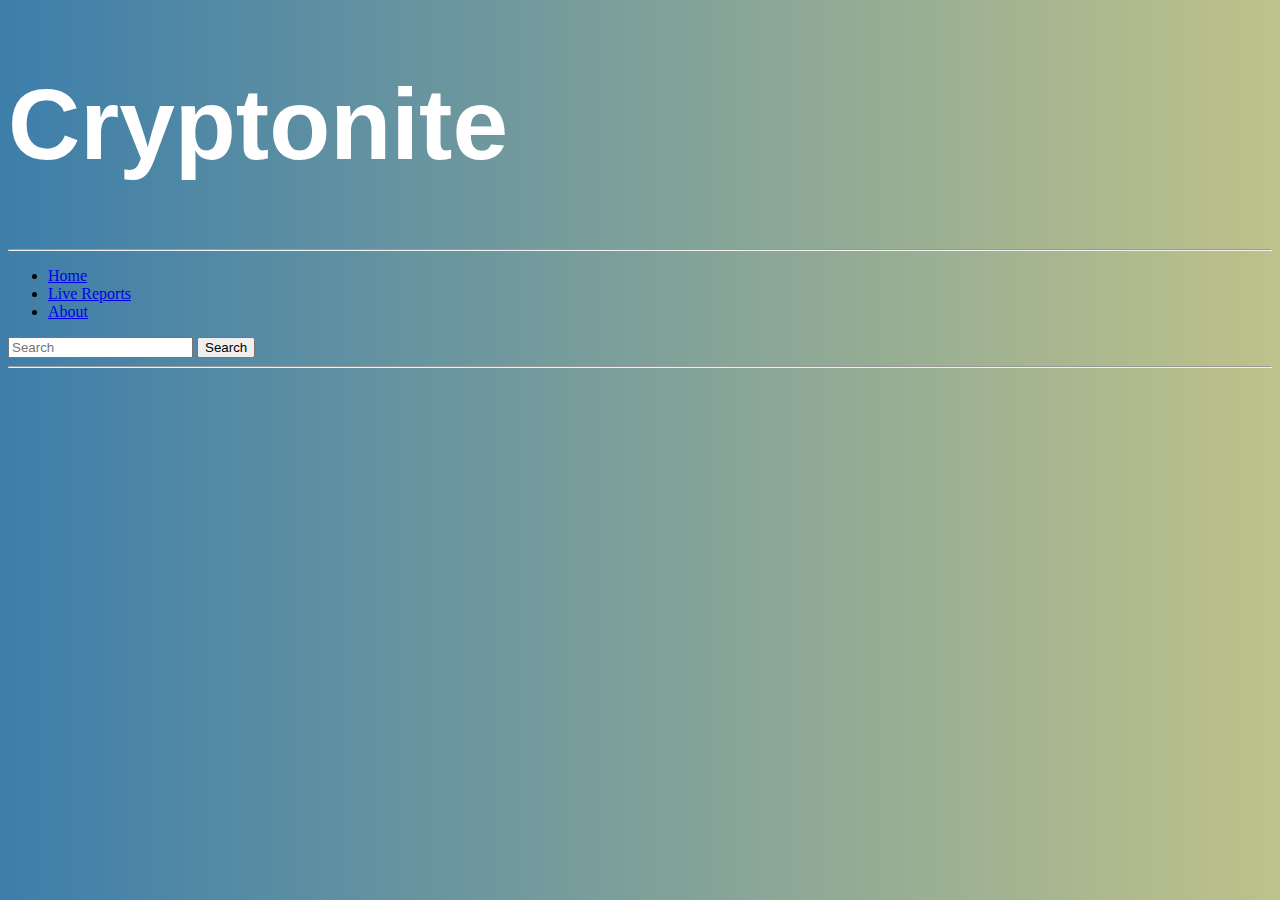
<file: index.html>
<!DOCTYPE html>
<html lang="en">

<head>
    <meta charset="UTF-8">
    <meta name="viewport" content="width=device-width, initial-scale=1.0">
    <title>Project2</title>
    <script src="https://ajax.googleapis.com/ajax/libs/jquery/3.5.1/jquery.min.js"></script>
    <link rel="stylesheet" href="https://stackpath.bootstrapcdn.com/bootstrap/4.5.0/css/bootstrap.min.css"
        integrity="sha384-9aIt2nRpC12Uk9gS9baDl411NQApFmC26EwAOH8WgZl5MYYxFfc+NcPb1dKGj7Sk" crossorigin="anonymous">
    <link rel="stylesheet" href="style.css">
    <script src="pace/pace.js"></script>
    <script type="text/javascript" src="https://canvasjs.com/assets/script/canvasjs.min.js"></script>
    <script src="https://maxcdn.bootstrapcdn.com/bootstrap/4.5.0/js/bootstrap.min.js"></script>

</head>

<body>
    <div class="title">
        <h1>Cryptonite</h1>
    </div>
    <hr>
    <nav class="navbar navbar-expand-lg navbar-light bg-light">
        <ul class="navbar-nav mr-auto mt-2 mt-lg-0">
            <li class="nav-item active"><a class="nav-link" href="#">Home</a></li>
            <li class="nav-item active"><a class="nav-link" href="#">Live Reports</a></li>
            <li class="nav-item active"><a class="nav-link" href="#">About</a></li>
        </ul>
        <form class="form-inline">
            <input class="form-control mr-sm-2" type="search" placeholder="Search" aria-label="Search" id="searchInput">
            <button class="btn btn-outline-success my-2 my-sm-0" type="submit" id="search-btn">Search</button>
        </form>
    </nav>
    <hr>
    <main class="link-outlet"></main>
    <dialog id="myDialog">
        <div class="modal-header">
            <h5 class="modal-title">You Have Selected More Then 5 Coins For Live Report.</h5>
        </div>
        <div class="modal-body">
            <p>Only 5 Chosen Coins Are Allowed, Please Choose Your Action</p>
        </div>
        <div id="coinsPanel"></div>
        </div>
        <div class="modal-footer">
            <button id="saveCoins" onclick="saveChanges()" type="button" class="btn btn-primary">Save changes</button>
            <button type="button" onclick="closeModal()" class="btn btn-secondary" data-dismiss="modal">Close</button>
    </dialog>
    <script type="module" src="./app.js"></script>
</body>

</html>
</file>
<file: style.css>
h1{
    font-family: Arial, Helvetica, sans-serif;
    color:white;
    font-weight: bold;
    font-size: 100px;
    }

    main{
      padding: 10px;
    display: flex;
    flex-direction: row;
    flex-wrap: wrap;
    } 

    .card{
    width: 350px;
    height: 350px;
    margin: 5px;
    background-color: lightgray;
    border-radius: 20px;
    }

    .div_toggle{
      position: absolute;
      right:0;
    }

    .cardInfo{
    width: 350px;
    height: 350px;
    z-index: 10;
    }

    .card-body{
    position: relative;
    }

    .div-btn{
    position: absolute;
    bottom: 0;
    margin-bottom: 15px;
    }
    
    .back{
        display: none;
    }
  
    .pace {
        -webkit-pointer-events: none;
        pointer-events: none;
      
        -webkit-user-select: none;
        -moz-user-select: none;
        user-select: none;
      
        -webkit-box-sizing: border-box;
        -moz-box-sizing: border-box;
        -ms-box-sizing: border-box;
        -o-box-sizing: border-box;
        box-sizing: border-box;
      
        -webkit-border-radius: 10px;
        -moz-border-radius: 10px;
        border-radius: 10px;
      
        -webkit-background-clip: padding-box;
        -moz-background-clip: padding;
        background-clip: padding-box;
      
        z-index: 2000;
        position: fixed;
        margin: auto;
        top: 12px;
        left: 0;
        right: 0;
        bottom: 0;
        width: 200px;
        height: 50px;
        overflow: hidden;
      }
   
      .pace .pace-progress {
        -webkit-box-sizing: border-box;
        -moz-box-sizing: border-box;
        -ms-box-sizing: border-box;
        -o-box-sizing: border-box;
        box-sizing: border-box;
      
        -webkit-border-radius: 2px;
        -moz-border-radius: 2px;
        border-radius: 2px;
      
        -webkit-background-clip: padding-box;
        -moz-background-clip: padding;
        background-clip: padding-box;
      
        -webkit-transform: translate3d(0, 0, 0);
        transform: translate3d(0, 0, 0);
      
        display: block;
        position: absolute;
        right: 100%;
        margin-right: -7px;
        width: 93%;
        top: 7px;
        height: 14px;
        font-size: 12px;
        background: #9da5aa;
        color: #9da5aa;
        line-height: 60px;
        font-weight: bold;
        font-family: Helvetica, Arial, "Lucida Grande", sans-serif;
      
        -webkit-box-shadow: 120px 0 #fff, 240px 0 #fff;
        -ms-box-shadow: 120px 0 #fff, 240px 0 #fff;
        box-shadow: 120px 0 #fff, 240px 0 #fff;
      }
      
      .pace .pace-progress:after {
        content: attr(data-progress-text);
        display: inline-block;
        position: fixed;
        width: 45px;
        text-align: right;
        right: 0;
        padding-right: 16px;
        top: 4px;
      }
      
      .pace .pace-progress[data-progress-text="0%"]:after { right: -200px }
      .pace .pace-progress[data-progress-text="1%"]:after { right: -198.14px }
      .pace .pace-progress[data-progress-text="2%"]:after { right: -196.28px }
      .pace .pace-progress[data-progress-text="3%"]:after { right: -194.42px }
      .pace .pace-progress[data-progress-text="4%"]:after { right: -192.56px }
      .pace .pace-progress[data-progress-text="5%"]:after { right: -190.7px }
      .pace .pace-progress[data-progress-text="6%"]:after { right: -188.84px }
      .pace .pace-progress[data-progress-text="7%"]:after { right: -186.98px }
      .pace .pace-progress[data-progress-text="8%"]:after { right: -185.12px }
      .pace .pace-progress[data-progress-text="9%"]:after { right: -183.26px }
      .pace .pace-progress[data-progress-text="10%"]:after { right: -181.4px }
      .pace .pace-progress[data-progress-text="11%"]:after { right: -179.54px }
      .pace .pace-progress[data-progress-text="12%"]:after { right: -177.68px }
      .pace .pace-progress[data-progress-text="13%"]:after { right: -175.82px }
      .pace .pace-progress[data-progress-text="14%"]:after { right: -173.96px }
      .pace .pace-progress[data-progress-text="15%"]:after { right: -172.1px }
      .pace .pace-progress[data-progress-text="16%"]:after { right: -170.24px }
      .pace .pace-progress[data-progress-text="17%"]:after { right: -168.38px }
      .pace .pace-progress[data-progress-text="18%"]:after { right: -166.52px }
      .pace .pace-progress[data-progress-text="19%"]:after { right: -164.66px }
      .pace .pace-progress[data-progress-text="20%"]:after { right: -162.8px }
      .pace .pace-progress[data-progress-text="21%"]:after { right: -160.94px }
      .pace .pace-progress[data-progress-text="22%"]:after { right: -159.08px }
      .pace .pace-progress[data-progress-text="23%"]:after { right: -157.22px }
      .pace .pace-progress[data-progress-text="24%"]:after { right: -155.36px }
      .pace .pace-progress[data-progress-text="25%"]:after { right: -153.5px }
      .pace .pace-progress[data-progress-text="26%"]:after { right: -151.64px }
      .pace .pace-progress[data-progress-text="27%"]:after { right: -149.78px }
      .pace .pace-progress[data-progress-text="28%"]:after { right: -147.92px }
      .pace .pace-progress[data-progress-text="29%"]:after { right: -146.06px }
      .pace .pace-progress[data-progress-text="30%"]:after { right: -144.2px }
      .pace .pace-progress[data-progress-text="31%"]:after { right: -142.34px }
      .pace .pace-progress[data-progress-text="32%"]:after { right: -140.48px }
      .pace .pace-progress[data-progress-text="33%"]:after { right: -138.62px }
      .pace .pace-progress[data-progress-text="34%"]:after { right: -136.76px }
      .pace .pace-progress[data-progress-text="35%"]:after { right: -134.9px }
      .pace .pace-progress[data-progress-text="36%"]:after { right: -133.04px }
      .pace .pace-progress[data-progress-text="37%"]:after { right: -131.18px }
      .pace .pace-progress[data-progress-text="38%"]:after { right: -129.32px }
      .pace .pace-progress[data-progress-text="39%"]:after { right: -127.46px }
      .pace .pace-progress[data-progress-text="40%"]:after { right: -125.6px }
      .pace .pace-progress[data-progress-text="41%"]:after { right: -123.74px }
      .pace .pace-progress[data-progress-text="42%"]:after { right: -121.88px }
      .pace .pace-progress[data-progress-text="43%"]:after { right: -120.02px }
      .pace .pace-progress[data-progress-text="44%"]:after { right: -118.16px }
      .pace .pace-progress[data-progress-text="45%"]:after { right: -116.3px }
      .pace .pace-progress[data-progress-text="46%"]:after { right: -114.44px }
      .pace .pace-progress[data-progress-text="47%"]:after { right: -112.58px }
      .pace .pace-progress[data-progress-text="48%"]:after { right: -110.72px }
      .pace .pace-progress[data-progress-text="49%"]:after { right: -108.86px }
      .pace .pace-progress[data-progress-text="50%"]:after { right: -107px }
      .pace .pace-progress[data-progress-text="51%"]:after { right: -105.14px }
      .pace .pace-progress[data-progress-text="52%"]:after { right: -103.28px }
      .pace .pace-progress[data-progress-text="53%"]:after { right: -101.42px }
      .pace .pace-progress[data-progress-text="54%"]:after { right: -99.56px }
      .pace .pace-progress[data-progress-text="55%"]:after { right: -97.7px }
      .pace .pace-progress[data-progress-text="56%"]:after { right: -95.84px }
      .pace .pace-progress[data-progress-text="57%"]:after { right: -93.98px }
      .pace .pace-progress[data-progress-text="58%"]:after { right: -92.12px }
      .pace .pace-progress[data-progress-text="59%"]:after { right: -90.26px }
      .pace .pace-progress[data-progress-text="60%"]:after { right: -88.4px }
      .pace .pace-progress[data-progress-text="61%"]:after { right: -86.53999999999999px }
      .pace .pace-progress[data-progress-text="62%"]:after { right: -84.68px }
      .pace .pace-progress[data-progress-text="63%"]:after { right: -82.82px }
      .pace .pace-progress[data-progress-text="64%"]:after { right: -80.96000000000001px }
      .pace .pace-progress[data-progress-text="65%"]:after { right: -79.1px }
      .pace .pace-progress[data-progress-text="66%"]:after { right: -77.24px }
      .pace .pace-progress[data-progress-text="67%"]:after { right: -75.38px }
      .pace .pace-progress[data-progress-text="68%"]:after { right: -73.52px }
      .pace .pace-progress[data-progress-text="69%"]:after { right: -71.66px }
      .pace .pace-progress[data-progress-text="70%"]:after { right: -69.8px }
      .pace .pace-progress[data-progress-text="71%"]:after { right: -67.94px }
      .pace .pace-progress[data-progress-text="72%"]:after { right: -66.08px }
      .pace .pace-progress[data-progress-text="73%"]:after { right: -64.22px }
      .pace .pace-progress[data-progress-text="74%"]:after { right: -62.36px }
      .pace .pace-progress[data-progress-text="75%"]:after { right: -60.5px }
      .pace .pace-progress[data-progress-text="76%"]:after { right: -58.64px }
      .pace .pace-progress[data-progress-text="77%"]:after { right: -56.78px }
      .pace .pace-progress[data-progress-text="78%"]:after { right: -54.92px }
      .pace .pace-progress[data-progress-text="79%"]:after { right: -53.06px }
      .pace .pace-progress[data-progress-text="80%"]:after { right: -51.2px }
      .pace .pace-progress[data-progress-text="81%"]:after { right: -49.34px }
      .pace .pace-progress[data-progress-text="82%"]:after { right: -47.480000000000004px }
      .pace .pace-progress[data-progress-text="83%"]:after { right: -45.62px }
      .pace .pace-progress[data-progress-text="84%"]:after { right: -43.76px }
      .pace .pace-progress[data-progress-text="85%"]:after { right: -41.9px }
      .pace .pace-progress[data-progress-text="86%"]:after { right: -40.04px }
      .pace .pace-progress[data-progress-text="87%"]:after { right: -38.18px }
      .pace .pace-progress[data-progress-text="88%"]:after { right: -36.32px }
      .pace .pace-progress[data-progress-text="89%"]:after { right: -34.46px }
      .pace .pace-progress[data-progress-text="90%"]:after { right: -32.6px }
      .pace .pace-progress[data-progress-text="91%"]:after { right: -30.740000000000002px }
      .pace .pace-progress[data-progress-text="92%"]:after { right: -28.880000000000003px }
      .pace .pace-progress[data-progress-text="93%"]:after { right: -27.02px }
      .pace .pace-progress[data-progress-text="94%"]:after { right: -25.16px }
      .pace .pace-progress[data-progress-text="95%"]:after { right: -23.3px }
      .pace .pace-progress[data-progress-text="96%"]:after { right: -21.439999999999998px }
      .pace .pace-progress[data-progress-text="97%"]:after { right: -19.58px }
      .pace .pace-progress[data-progress-text="98%"]:after { right: -17.72px }
      .pace .pace-progress[data-progress-text="99%"]:after { right: -15.86px }
      .pace .pace-progress[data-progress-text="100%"]:after { right: -14px }
      
      
      .pace .pace-activity {
        position: absolute;
        width: 100%;
        height: 28px;
        z-index: 2001;
        box-shadow: inset 0 0 0 2px #9da5aa, inset 0 0 0 7px #FFF;
        border-radius: 10px;
      }
      
      .pace.pace-inactive {
        display: none;
      }
    
    .about{
      /* background-color: white; */
      height: 500px;
      width: 550px;
      display: flex;
      /* position: relative; */
    }
    
    #my-picture{
      flex-wrap: wrap;
      position: absolute;
      margin-top: 0px;
      right: 8%;
      height: 500px;
      width: 500px;
      border-radius: 100px;
    }
</file>
